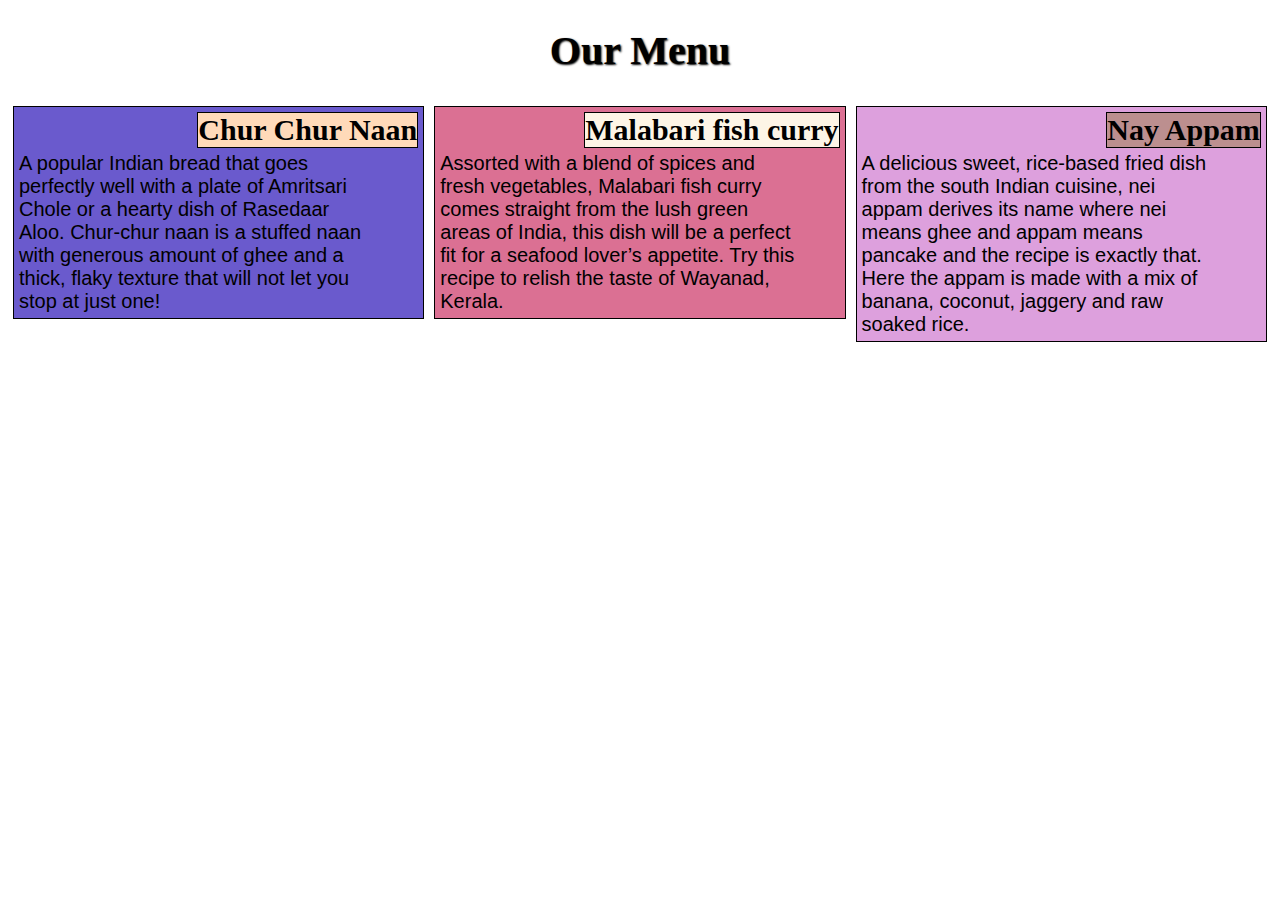
<file: module 2/Assign2.html>
<!DOCTYPE html>
<html>
<head>
<meta charset="utf-8">
<meta name="viewport" content="width=device-width, initial-scale=1">
<link rel="stylesheet" type="text/css" href="haha.css">
<title>Assignment 2</title>

</head>
<body>
<h1>Our Menu</h1>

<div class="row">

  <div class="col-lg-4 col-md-6 col-s-12">
  <section id="p1">
  <span class="allign" id="h2" >Chur Chur Naan</span>
  
  <p>A popular Indian bread that goes perfectly well with a plate of Amritsari Chole or a hearty dish of Rasedaar Aloo. 
  Chur-chur naan is a stuffed naan with generous amount of ghee and a thick, flaky texture that will not let you stop at just one!</p></div></div>
  </section>
  
  
  <div class="row">
  
  <div class="col-lg-4 col-md-6 col-s-12">
  <section id="p2">
   <span class="allign " id="h3">Malabari fish curry</span>
  
  <p>Assorted with a blend of spices and fresh vegetables, Malabari fish curry comes straight from the lush green areas of India,
  this dish will be a perfect fit for a seafood lover’s appetite. Try this recipe to relish the taste of Wayanad, Kerala.</p></div></div>
  </section>
 
 <div class="row">
 
  <div class="col-lg-4 col-md-12 col-s-12">
  <section id="p3">
  <span class="allign" id="h4">Nay Appam</span>
  
  <p> A delicious sweet, rice-based fried dish from the south Indian cuisine, nei appam derives its name where nei means ghee and appam means pancake and the recipe is exactly that.
  Here the appam is made with a mix of banana, coconut, jaggery and raw soaked rice. </p></div></div>
  </section>


</div>

</body>
</html>
</file>
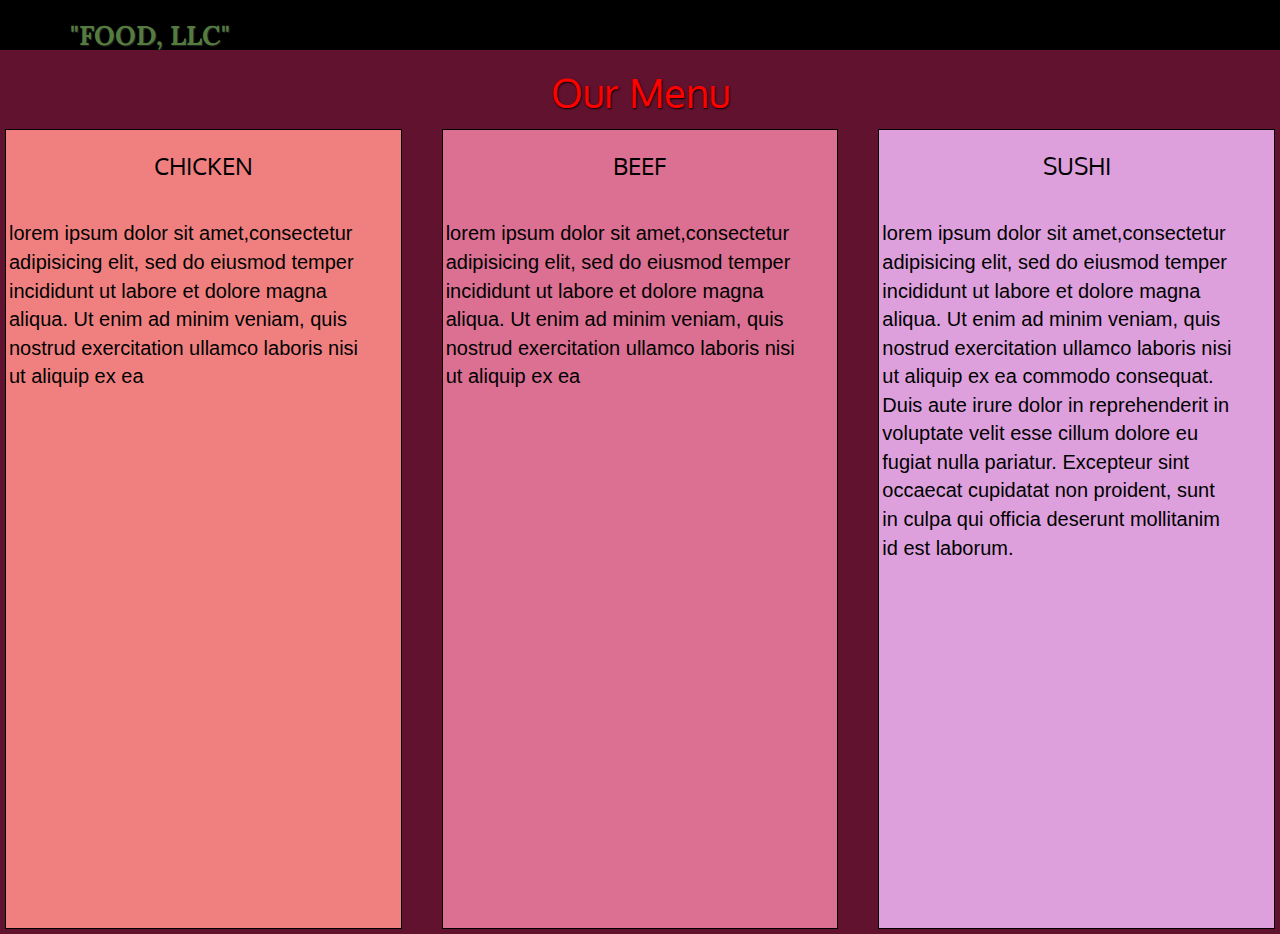
<file: module 3/final.html>
<!doctype html>
<html lang="en">
  <head>
    <meta charset="utf-8">
    <meta http-equiv="X-UA-Compatible" content="IE=edge">
    <meta name="viewport" content="width=device-width, initial-scale=1">
    <title>"Food, LLC"</title>
    <link rel="stylesheet" href="css/bootstrap.min.css">
    <link rel="stylesheet" href="css/styles.css">
    <link href='https://fonts.googleapis.com/css?family=Oxygen:400,300,700' rel='stylesheet' type='text/css'>
    <link href='https://fonts.googleapis.com/css?family=Lora' rel='stylesheet' type='text/css'>
  </head>
<body>
  <header>
  <a name="top"></a> 
    <nav id="header-nav" class="navbar navbar-default">
      <div class="container">
        <div class="navbar-header">
           <div class="navbar-brand">
		   
            <a href="index.html"><h1 class="text-right">"Food, LLC"</h1></a>
             
          </div>

          <button id="navbarToggle" type="button" class="navbar-toggle collapsed" data-toggle="collapse" data-target="#collapsable-nav" aria-expanded="false">
            <span class="sr-only">Toggle navigation</span>
            <span class="icon-bar"></span>
            <span class="icon-bar"></span>
            <span class="icon-bar"></span>
          </button>
        </div>
        
        <div id="collapsable-nav" class="collapse navbar-collapse">
           <ul id="nav-list" class="nav navbar-nav navbar-right">
            
            <li id="navMenuButton ">
              <a href="#chicken" class="visible-xs active">CHICKEN</a><!-- double on the option to view the output -->
            </li>
			<li id="navMenuButton ">
              <a href="#beef" class="visible-xs active" >BEEF</a><!-- double on the option to view the output -->
            </li>
			<li id="navMenuButton ">
              <a href="#sushi" class="visible-xs active">SUSHI</a><!-- double on the option to view the output -->
            </li>
			
           
          </ul><!-- #nav-list -->
        </div><!-- .collapse .navbar-collapse -->
      </div><!-- .container -->
    </nav><!-- #header-nav -->
	
  </header>
  
  <h1 class="text-center">Our Menu</h1>
  
 <div class="row">  

<div class="col-md-4 col-sm-6 col-xs-12 ">
<section id="p1">
<a name="chicken"></a> 

   <span  id="h2" ><h3 class="text-center">CHICKEN</h3> </span>
   <p> lorem ipsum dolor sit amet,consectetur adipisicing elit, sed do eiusmod temper incididunt ut labore et dolore magna aliqua. Ut enim ad minim veniam, 
  quis nostrud exercitation ullamco laboris nisi ut aliquip ex ea</p>
  <a href="#top" class="visible-xs active">Back to top!</a>
</section>
</div>

<div class="col-md-4 col-sm-6 col-xs-12"  >  
<section id="p2">
<a name="beef"></a>

   <span  id="h3"><h3 class="text-center">BEEF</h3></span>
  <p> lorem ipsum dolor sit amet,consectetur adipisicing elit, sed do eiusmod temper incididunt ut labore et dolore magna aliqua. Ut enim ad minim veniam, 
  quis nostrud exercitation ullamco laboris nisi ut aliquip ex ea</p>
  <a href="#top" class="visible-xs active">Back to top!</a>
</section>
</div>

<div class="col-md-4 col-sm-12 col-xs-12">  
<section id="p3">
<a name="sushi"></a>

   <span  id="h4"><h3 class="text-center">SUSHI</h3></span>
   <p> lorem ipsum dolor sit amet,consectetur adipisicing elit, sed do eiusmod temper incididunt ut labore et dolore magna aliqua. Ut enim ad minim veniam, 
  quis nostrud exercitation ullamco laboris nisi ut aliquip ex ea commodo consequat. Duis aute irure dolor in reprehenderit in voluptate velit esse cillum dolore 
  eu fugiat nulla pariatur. Excepteur sint occaecat cupidatat non proident, sunt in culpa qui officia deserunt mollitanim id est laborum.  </p>
  <a href="#top"class="visible-xs visible-sm active">Back to top!</a>
</section>
</div>
</div>

 
  </body>

 

  <!-- jQuery (Bootstrap JS plugins depend on it) -->
  <script src="js/jquery-2.1.4.min.js"></script>
  <script src="js/bootstrap.min.js"></script>
  <script src="js/ajax-utils.js"></script>
  <script src="js/script.js"></script>
</body>
</html>
</file>
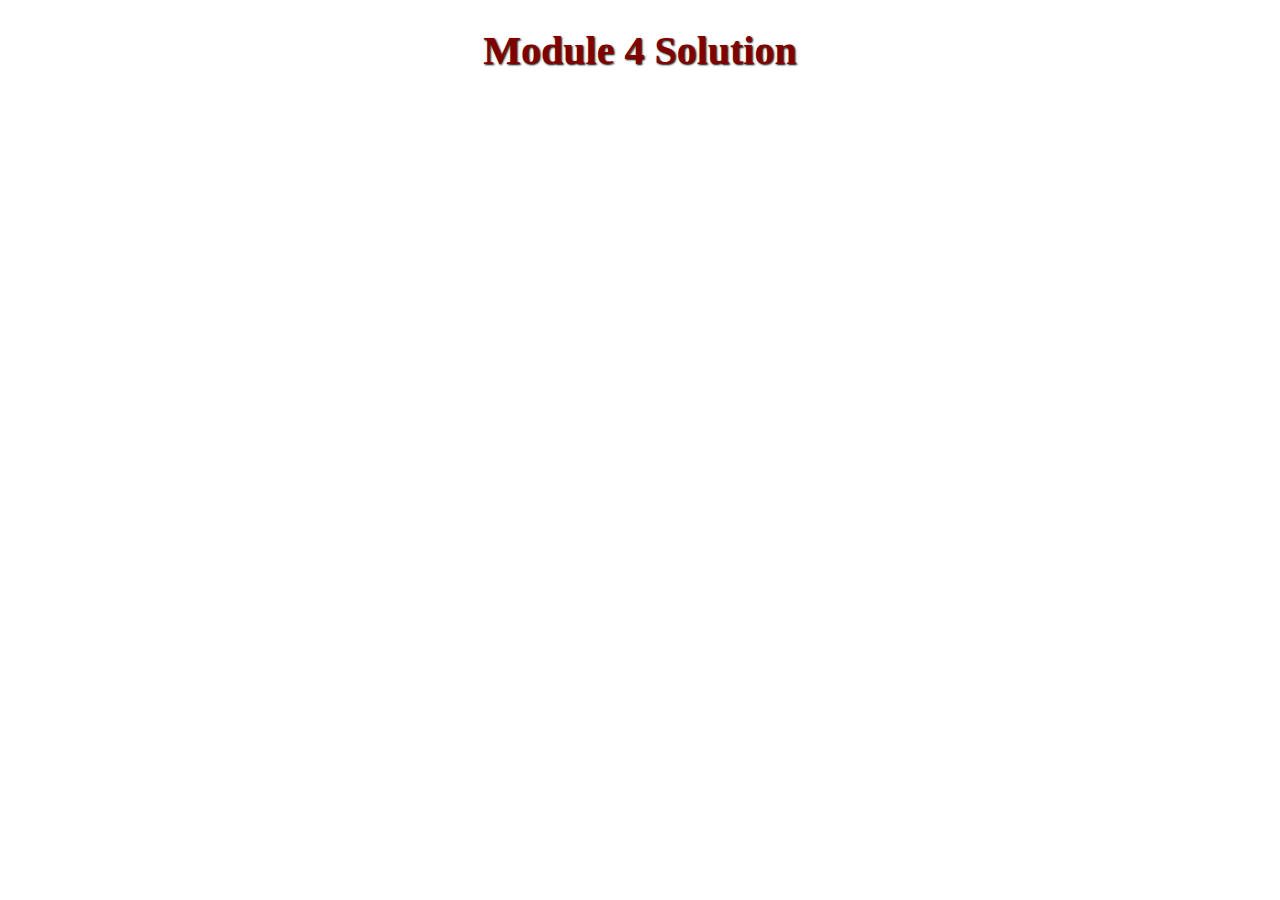
<file: module 4/assign 4.html>
<!DOCTYPE html>
<html>
<head>
  <meta charset="utf-8">
  <title>Module 4 Solution Starter</title>
  <script src="SpeakHello.js"></script>
  <script src="SpeakGoodBye.js"></script>
  <script src="script.js"></script>
</head>
<body>
  <h1 style="color:maroon; text-align:center; font-size:40px;
  text-shadow:1px 1px 2px #000000">Module 4 Solution </h1>
</body>
</html>
</file>
<file: module 2/haha.css>
<style>

/********** Base styles **********/
* {
  box-sizing: border-box;
}
h1 {
  text-align:center;
  font-size:40px;
  text-shadow:1px 1px 2px #000000;
  
}
section{
	border :1px solid black;
	margin:5px;
	padding:5px;
	background-color:#800080;
	
}
.allign {
   position:relative;
   float:right;
   border :1px solid black;
   background-color: #ccc;
   font-weight:bold;
   font-size:30px;
  }
#h2{
	background-color:#FFDAB9;
}
#h3{
	background-color:#FDF5E6;
}
#h4{
	background-color:#BC8F8F;
}

p {
  width: 90%;
  text-align:left;
  margin:0;
  font-family: Helvetica;
  color: black;
  padding-left:0;
  margin-top:40px;
  font-size:20px
}
#p1{
	background-color:#6A5ACD;
}
#p2{
	background-color:#DB7093;
}
#p3{
	background-color:#DDA0DD;
}

/* Simple Responsive Framework. */
.row {
  width:100%;
}

/*** Desktop***/
@media screen and (min-width:992px) {
   .col-lg-4 {
    float:left;
	width:33.33%;
	
    
  }
}

/*** Tablet ***/
@media screen and (min-width:768px) and (max-width:991px) {
  .col-md-6{
    float:left;
	width:50%;	
    }
  
  .col-md-12 {
    float:left ;
	width:100%;
  }
}
/*** Mobiles ***/
@media (max-width:767px) {
   .col-s-12 {
     width:100%;
     float:left;
      }
}

</style>
</file>
<file: module 3/css/styles.css>
body {
  font-size: 16px;
  background-color: #61122f;
  font-family: 'Oxygen', sans-serif;
}
h1 {
  
  font-size:40px;
  text-shadow:1px 1px 2px #000000;
  color:red;
}
section{
	border :1px solid black;
	margin:5px;
	padding:3px;
	background-color:#800080;
	height:800px;
	
}
#h2{
	
	color:#000000;

}
#h3{
	
	color:#000000;
	
}
#h4{
	
	color:#000000;
}

p {
  width: 90%;
  text-align:left;
  margin:0;
  font-family: Helvetica;
  color: black;
  padding-left:0;
  margin-top:40px;
  font-size:20px
}
#p1{
	background-color:#F08080;
}
#p2{
	background-color:#DB7093;
}
#p3{
	background-color:#DDA0DD;
}
/** HEADER **/

#header-nav {
  background-color: #000000;
  border-radius: 0;
  border: 0;
  
}
.navbar-brand {
  padding-top: 25px;
  
}
.navbar-brand h1 { /* Restaurant name */
  font-family: 'Lora', serif;
  color: #557c3e;
  font-size: 1.5em;
  text-transform: uppercase;
  font-weight: bold;
  text-shadow: 1px 1px 1px #222;
  margin-top: 0;
  margin-bottom: 0;
  line-height: .75;
}
.navbar-brand a:hover, .navbar-brand a:focus {
  text-decoration: none;
}


#nav-list {
  margin-top: 10px;
}
#nav-list a {
  color: #951C49;
  text-align: center;
}
#nav-list a:hover {
  background: #E7E7E7;
}
#nav-list a span {
  font-size: 1.8em;
}



.navbar-header button.navbar-toggle, .navbar-header .icon-bar {
  border: 1px solid #B22222;
}
.navbar-header button.navbar-toggle {
  clear: both;
  margin-top: -30px;
}
/* END HEADER */


/********** Extra small devices only **********/
@media (max-width: 767px) {
  /* Header */
   #collapsable-nav a{
	   background-color:#FAEBD7;
	  
   }

  }
/* End Header */
</file>
